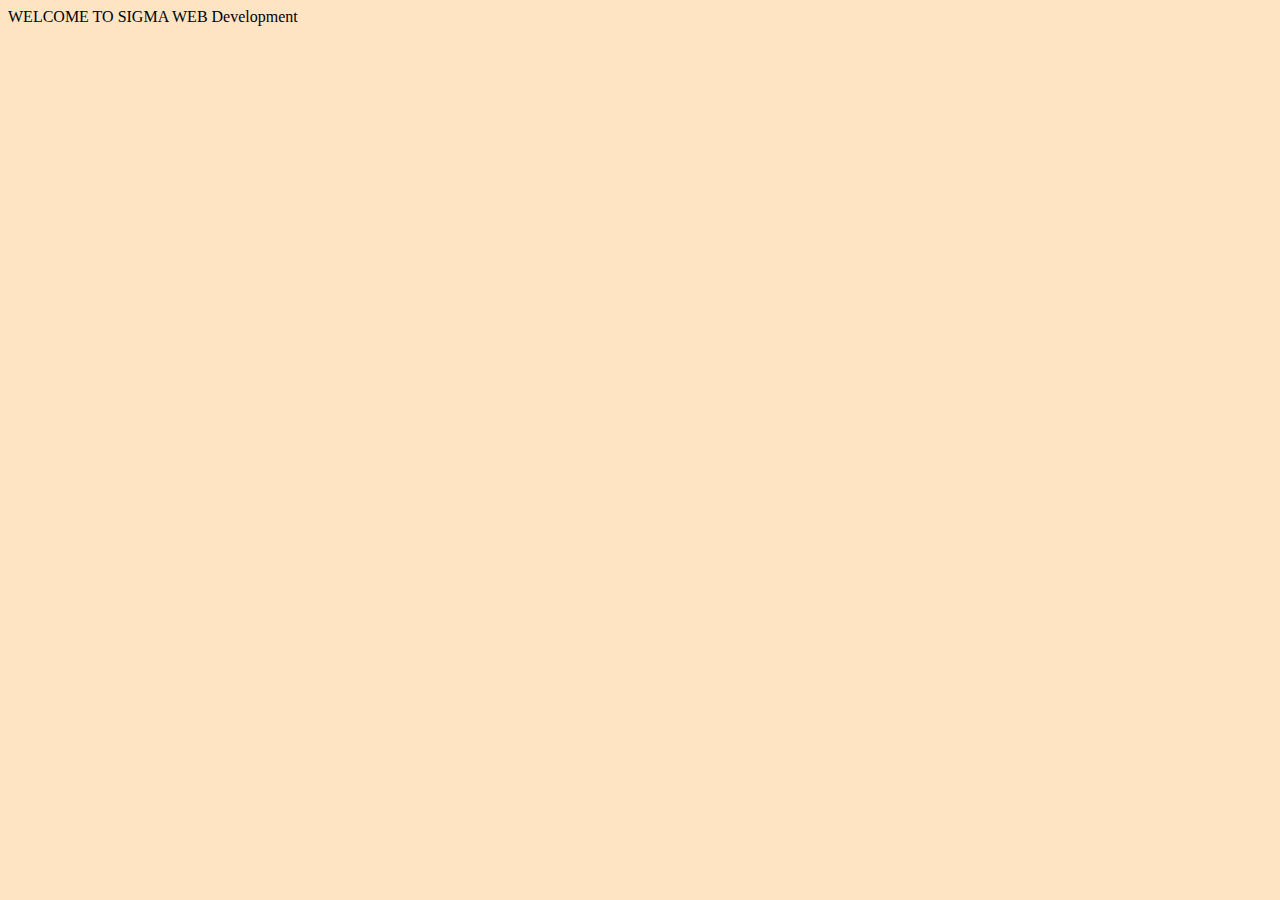
<file: Day 2/index.html>
<!DOCTYPE html>
<html lang="en">
<head>
    <meta charset="UTF-8">
    <meta name="viewport" content="width=device-width, initial-scale=1.0">
    <title>Sigma Web Development</title>
    <link rel="stylesheet" href="style.css">
</head>
<body>
    WELCOME TO SIGMA WEB Development
    <script src="script.js"></script>
</body>
</html>
</file>
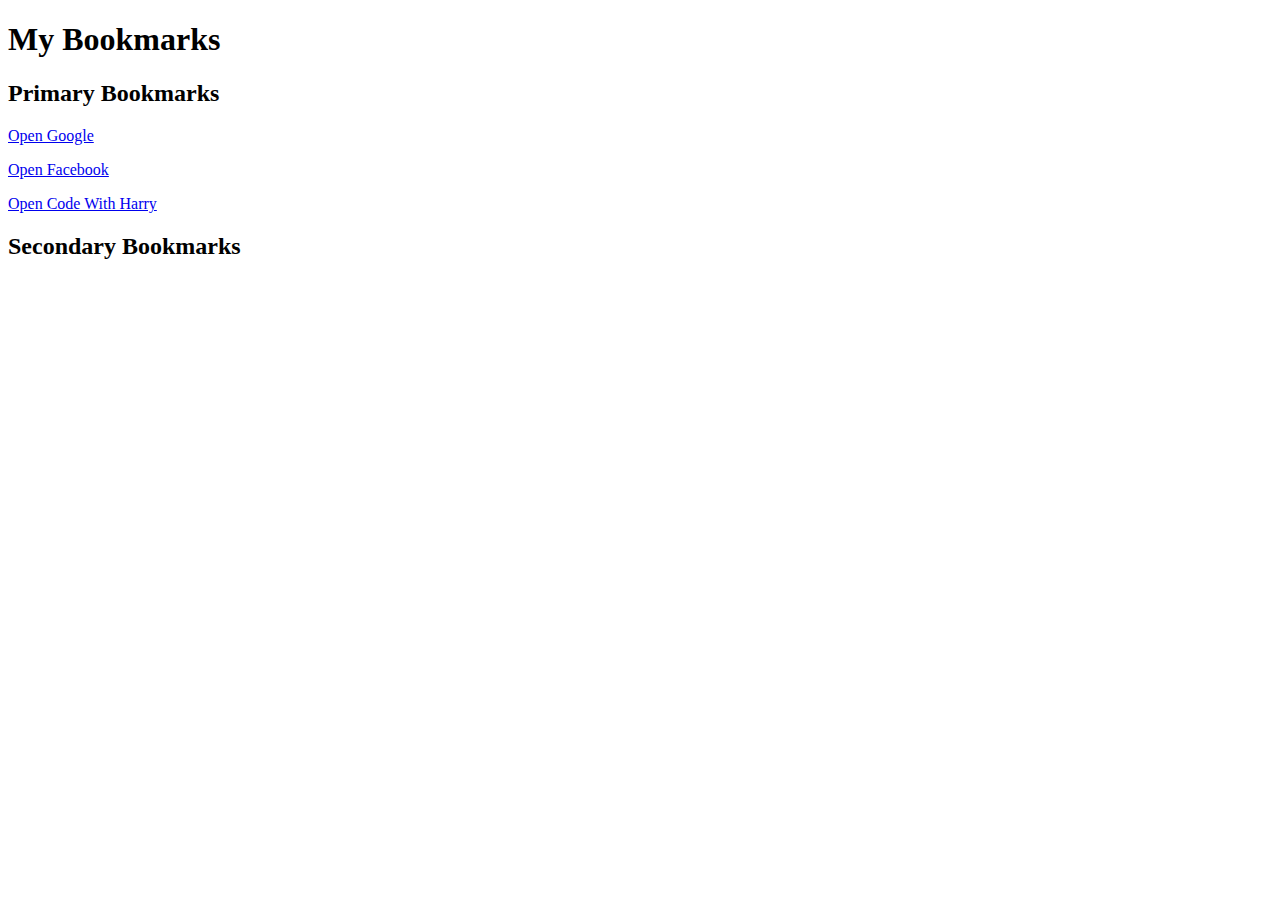
<file: Day 4/index.html>
<!DOCTYPE html>
<html lang="en">
<head>
    <meta charset="UTF-8">
    <meta name="viewport" content="width=device-width, initial-scale=1.0">
    <title>My Bookmarks</title>
</head>
<body>
    <h1>My Bookmarks</h1>
    <h2>Primary Bookmarks</h2>
</head>
    <p> <a target="_blank" href="https://www.google.com">Open Google</a> </p>
    <p> <a target="_blank" href="https://www.facebook.com">Open Facebook</a> </p>
    <p> <a target="_blank" href="https://www.codewithharry.com">Open Code With Harry</a> </p>
        
    <h2>Secondary Bookmarks</h2>
</body>
</html>
</file>
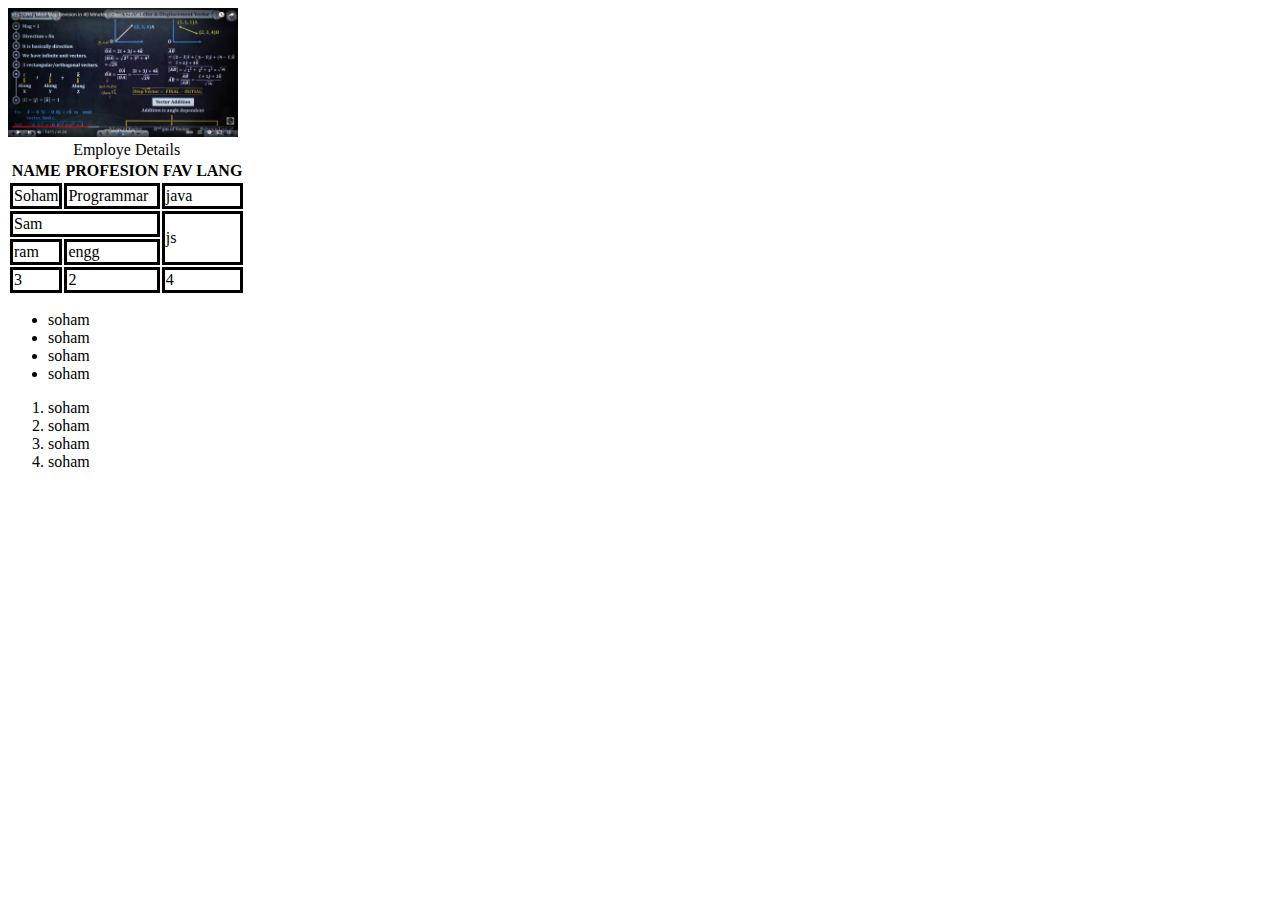
<file: Day 5/index.html>
<!DOCTYPE html>
<html lang="en">
<head>
    <meta charset="UTF-8">
    <meta name="viewport" content="width=device-width, initial-scale=1.0">
    <title>Image</title>
    <link rel="stylesheet" href="style.css">
</head>
<body>
    <img width="230" height="" src="Screenshot.png" alt="Screenshot">
    <br>
    <table>
        <caption>Employe Details</caption>
        <thead>
            <tr>
                <th>NAME</th>
                <th>PROFESION</th>
                <th>FAV LANG</th>
            </tr>
        </thead>
        <tbody>
            <TR>
                <td>Soham</td>
                <td>Programmar</td>
                <td>java</td>
            </TR>
            <tr>
                <td colspan="2">Sam</td>
                <td rowspan="2">js</td>
            </tr>
            <tr>
                <td>ram</td>
                <td>engg</td>
            </tr>
        </tbody>
        <tfoot>
            <tr>
                <td>3</td>
                <td>2</td>
                <td>4</td>
            </tr>
        </tfoot>
    </table>

    <ul>
        <li>soham</li>
        <li>soham</li>
        <li>soham</li>
        <li>soham</li>
    </ul>
    <ol>
        <li>soham</li>
        <li>soham</li>
        <li>soham</li>
        <li>soham</li>
    </ol>
</body>
</html>
</file>
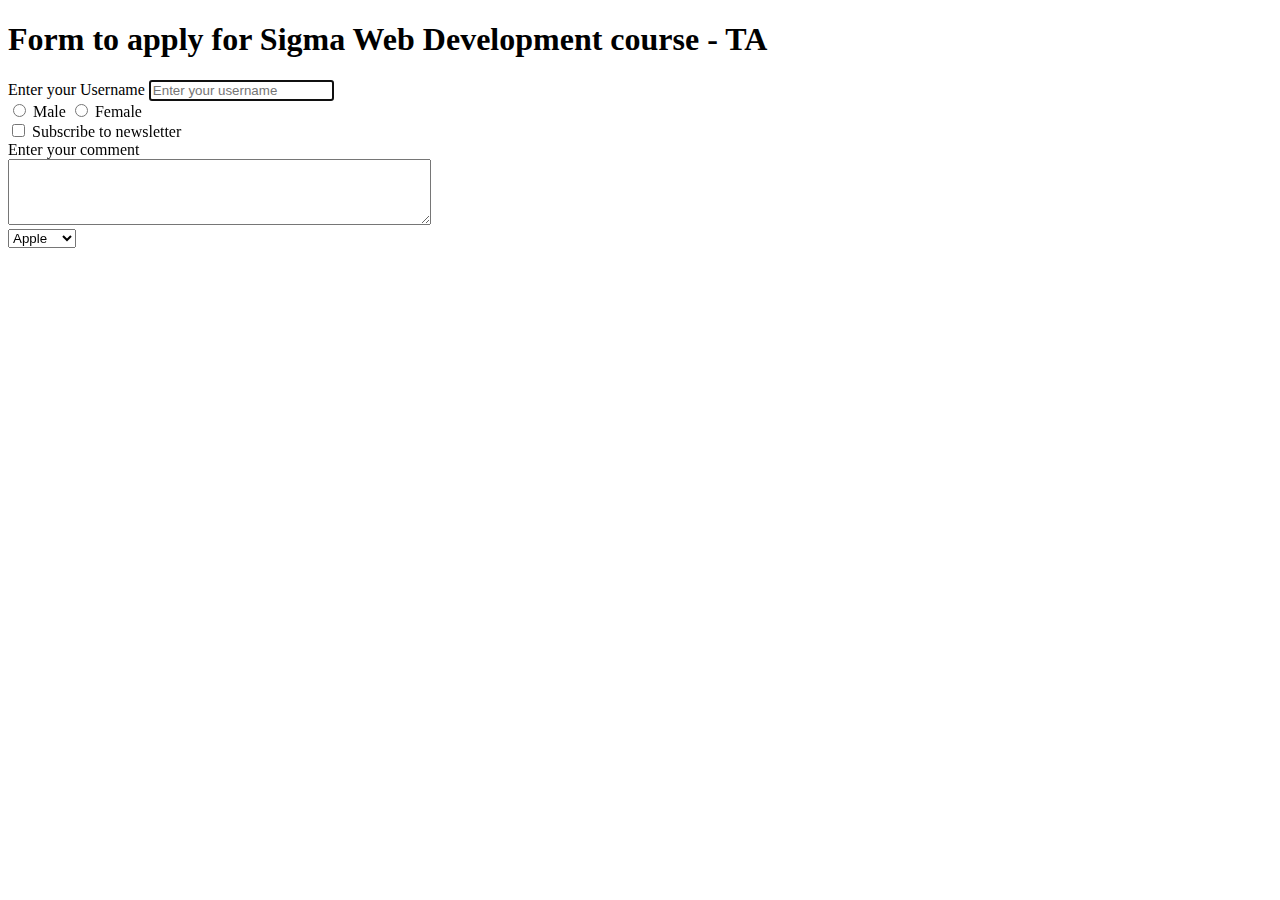
<file: Day 7/index.html>
<!DOCTYPE html>
<html lang="en">

<head>
    <meta charset="UTF-8">
    <meta name="viewport" content="width=device-width, initial-scale=1.0">
    <title>Forms - Lets learn it</title>
</head>

<body>
    <h1>Form to apply for Sigma Web Development course - TA </h1>
    <form action="post">
        <div>
            <label for="username">Enter your Username</label>
            <input type="text" id="username" name="username" placeholder="Enter your username" autofocus>
        </div>
        <div>
            <input type="radio" id="male" name="gender" value="Male">
            <label for="male">Male</label>
            <input type="radio" id="female" name="gender" value="female">
            <label for="female">Female</label>
        </div>

        <div>
            <input type="checkbox" id="subscribe" name="subscribe" value="yes">
            <label for="subscribe">Subscribe to newsletter</label>
        </div>
        <div>
            <label for="comment">Enter your comment</label>
            <br>
            <textarea id="comment" name="comment" rows="4" cols="50"></textarea>
        </div>

        <div>
            <select name="fruits">
                <option value="apple">Apple</option>
                <option value="banana">Banana</option>
                <option value="cherry">Cherry</option>
          </select>
        </div>
    </form>
</body>

</html>
</file>
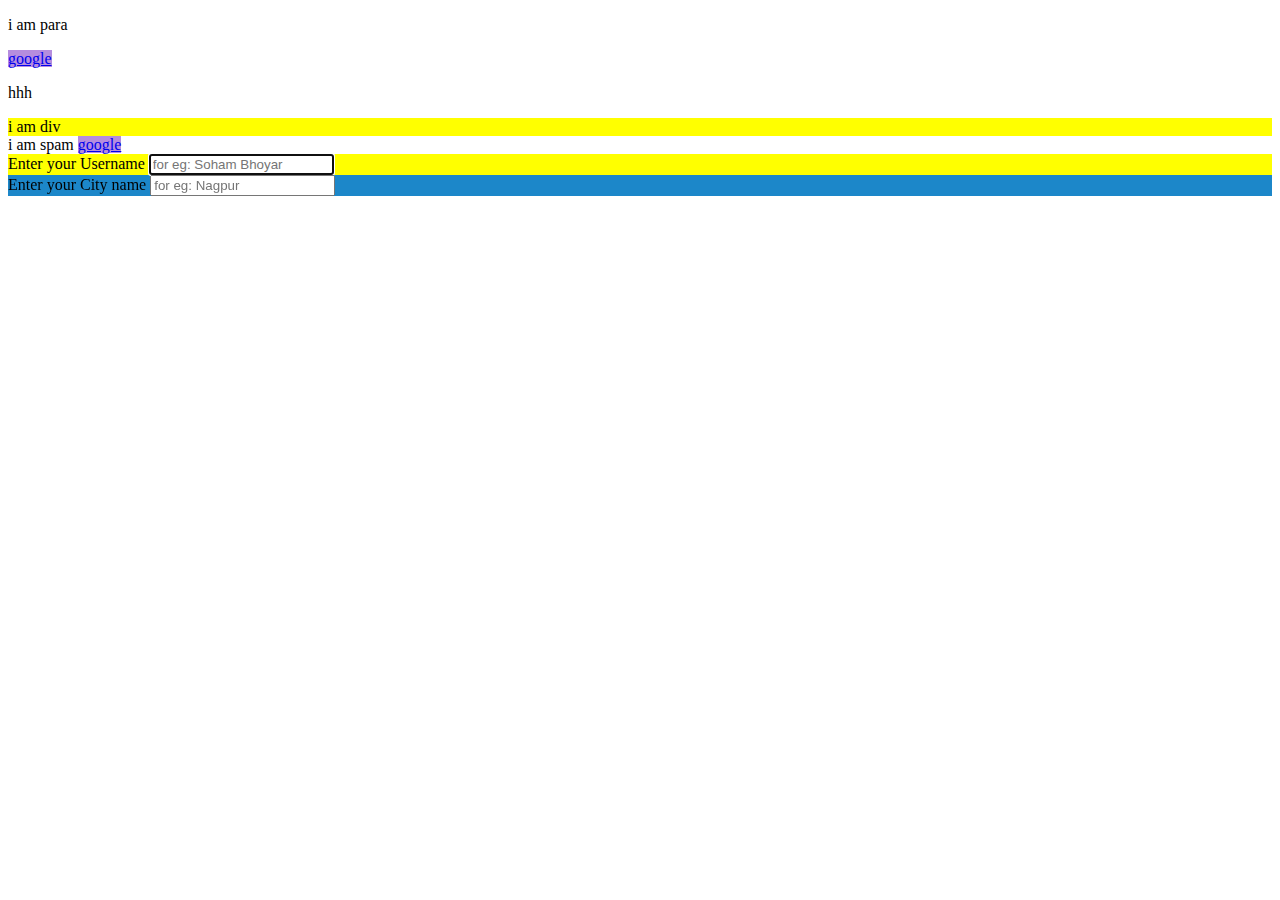
<file: Day 8/index.html>
<!DOCTYPE html>
<html lang="en">

<head>
    <meta charset="UTF-8">
    <meta name="viewport" content="width=device-width, initial-scale=1.0">
    <title>inliine block element</title>
    <link rel="stylesheet" href="style.css">
    <!--<style>
        #blue {
          color: #1c87c9;
        }
    </style>-->
    <style>
        div {
            background-color: yellow;
        }

        /* #blue{
            background-color: blueviolet;
        } */
    </style>
</head>

<body>
    <p class="blue">i am para</p>
    <a href="https://google.com">google</a>
    <p>hhh</p>
    <div>i am div</div>
    <span>i am spam</span>
    <a href="https://google.com">google</a>

    <div>
        <form action="post">
            <div id="abc">
                <label for="username">Enter your Username</label>
                <input type="text" id="username" name="username" placeholder="for eg: Soham Bhoyar" autofocus>
            </div>
            <div id="blue">
                <label for="cityname">Enter your City name</label>
                <input type="text" id="cityname" name="username" placeholder="for eg: Nagpur" autofocus>
            </div>

    </div>
    </form>

</body>

</html>
</file>
<file: Day 2/style.css>
body{
    background-color: bisque;
    color: black;
}
</file>
<file: Day 5/style.css>
td{
    border: solid black;
}
</file>
<file: Day 8/style.css>
/* p{
    background-color: aquamarine;
} */

a{
    background-color: rgb(181, 141, 222);
}
/* div{
    background-color: yellow;
} */

 #blue {
    background-color: #1c87c9;
  }
</file>
